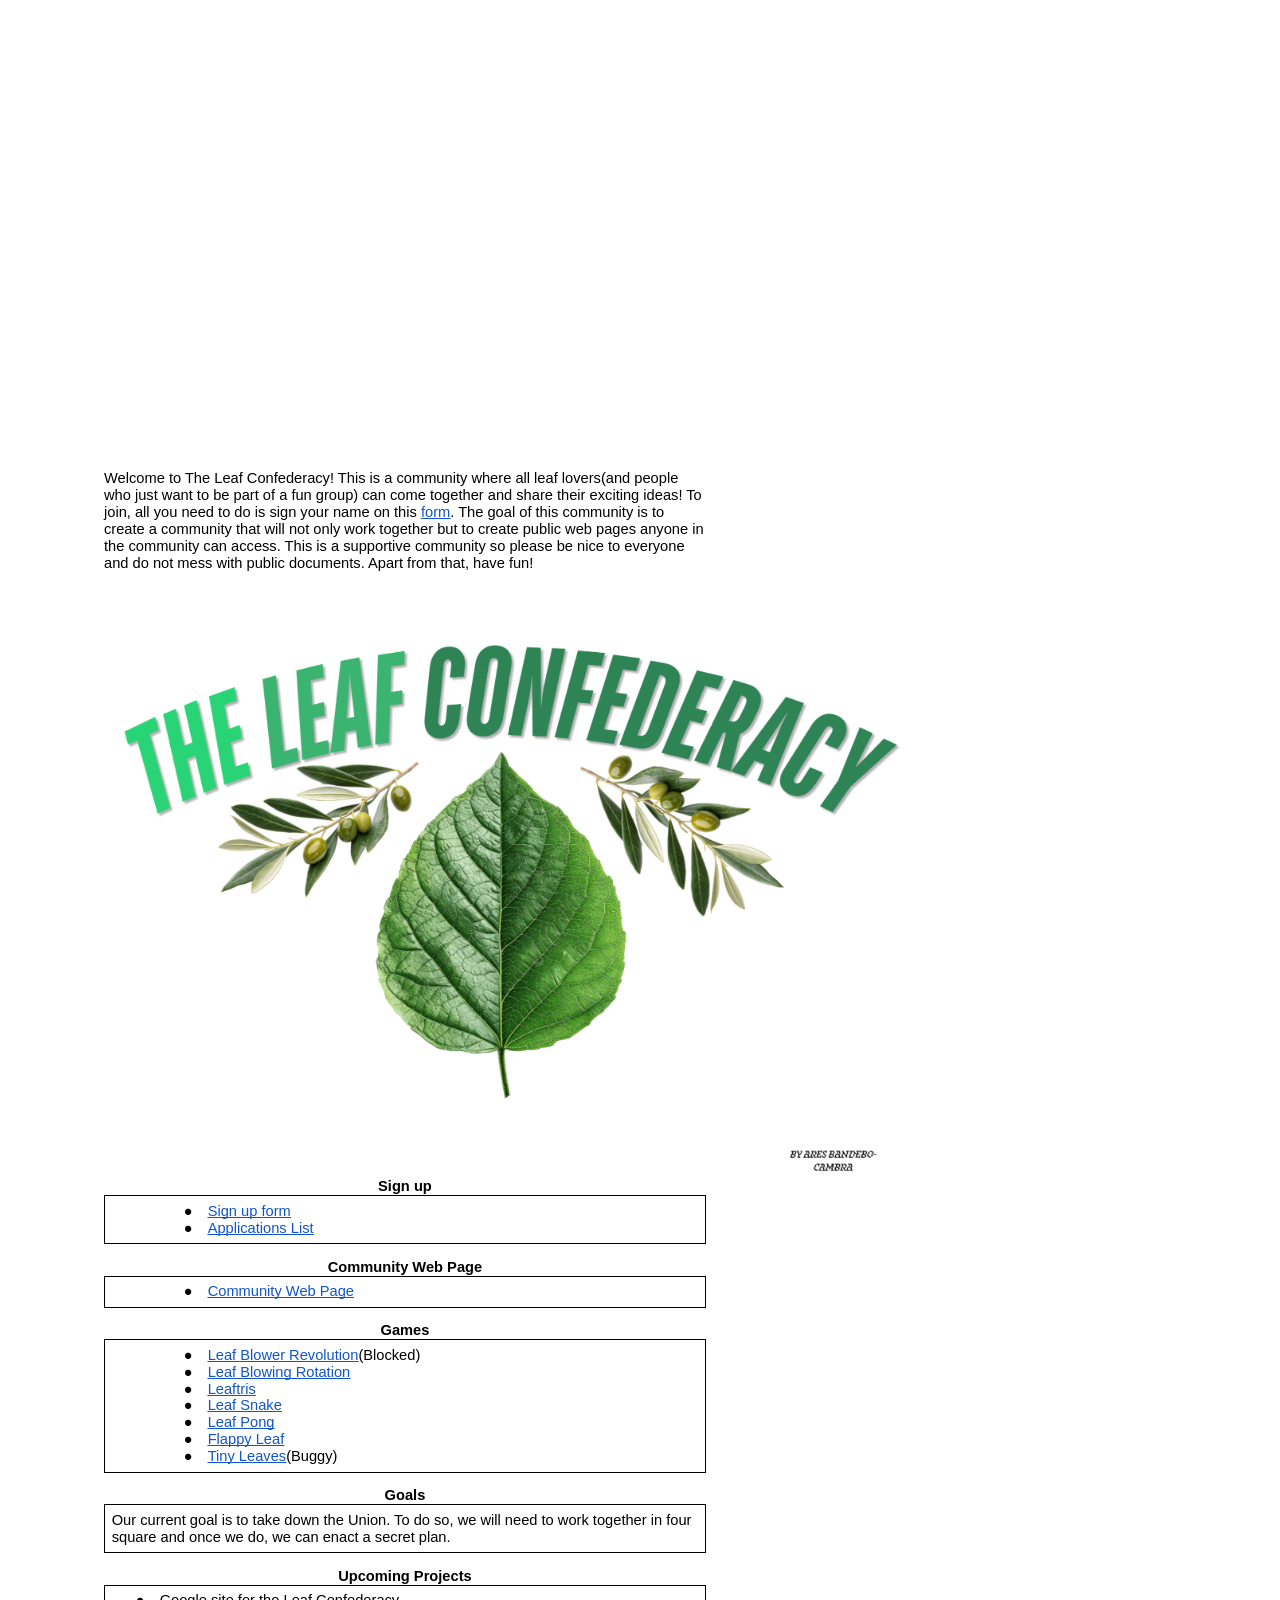
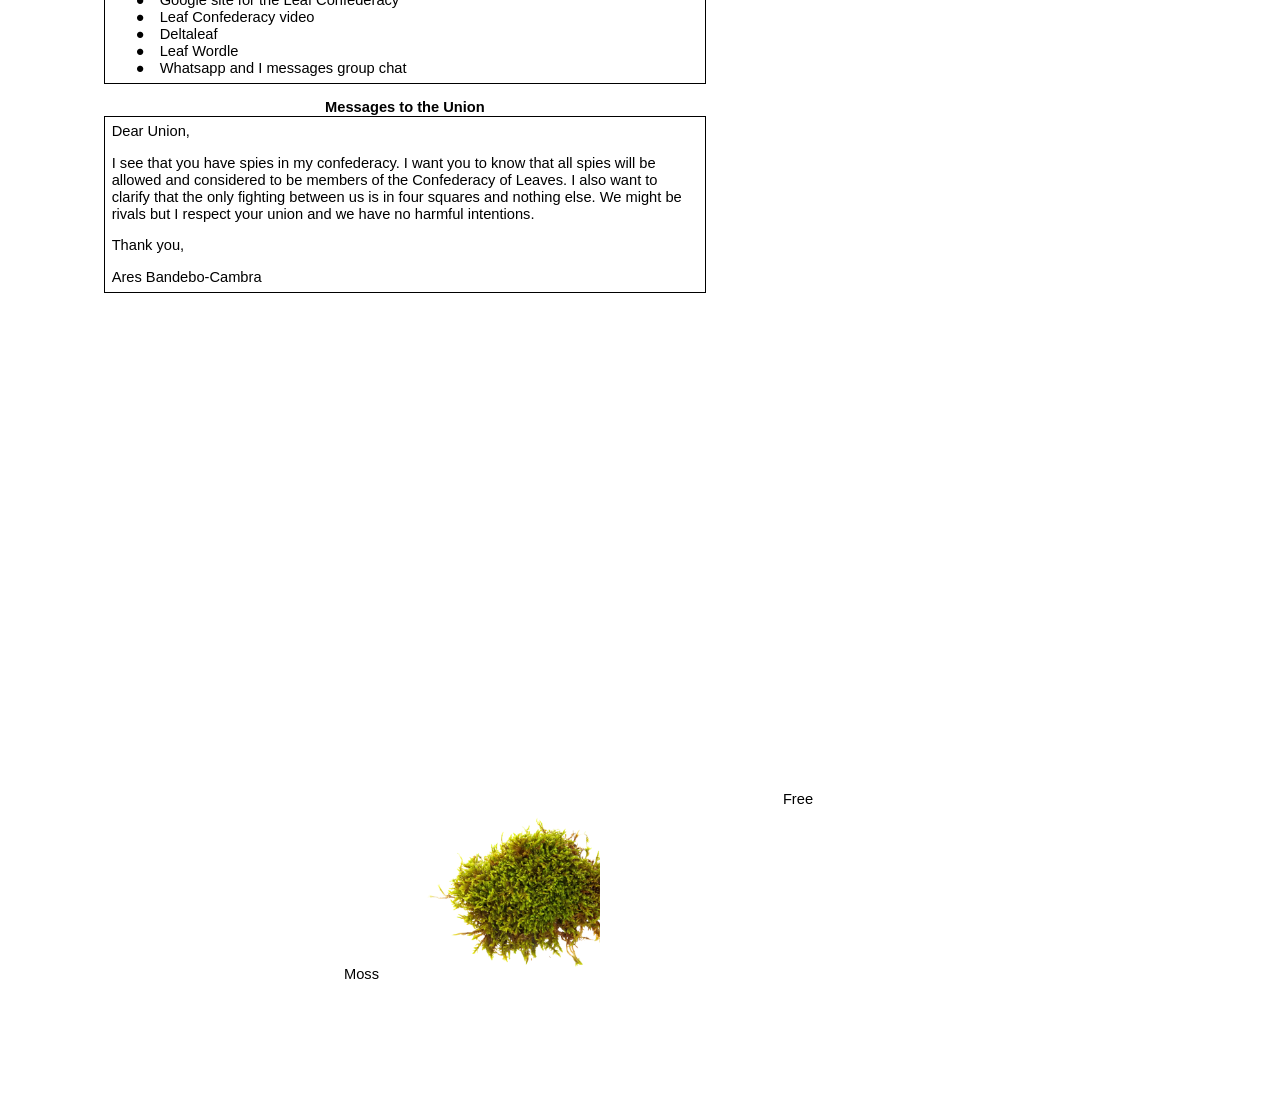
<file: LEAF.html>
<html><head><meta content="text/html; charset=UTF-8" http-equiv="content-type"><style type="text/css">ul.lst-kix_crnivr4rvzf5-3{list-style-type:none}ul.lst-kix_crnivr4rvzf5-2{list-style-type:none}ul.lst-kix_crnivr4rvzf5-5{list-style-type:none}ul.lst-kix_crnivr4rvzf5-4{list-style-type:none}ul.lst-kix_crnivr4rvzf5-7{list-style-type:none}ul.lst-kix_crnivr4rvzf5-6{list-style-type:none}ul.lst-kix_crnivr4rvzf5-8{list-style-type:none}.lst-kix_crnivr4rvzf5-8>li:before{content:"\0025a0   "}ul.lst-kix_crnivr4rvzf5-1{list-style-type:none}ul.lst-kix_crnivr4rvzf5-0{list-style-type:none}.lst-kix_crnivr4rvzf5-7>li:before{content:"\0025cb   "}ul.lst-kix_x4k5jyfq47la-5{list-style-type:none}.lst-kix_x4k5jyfq47la-3>li:before{content:"\0025cf   "}.lst-kix_x4k5jyfq47la-4>li:before{content:"\0025cb   "}ul.lst-kix_x4k5jyfq47la-6{list-style-type:none}ul.lst-kix_x4k5jyfq47la-7{list-style-type:none}ul.lst-kix_x4k5jyfq47la-8{list-style-type:none}ul.lst-kix_x4k5jyfq47la-1{list-style-type:none}ul.lst-kix_x4k5jyfq47la-2{list-style-type:none}ul.lst-kix_x4k5jyfq47la-3{list-style-type:none}ul.lst-kix_x4k5jyfq47la-4{list-style-type:none}.lst-kix_crnivr4rvzf5-1>li:before{content:"\0025cb   "}.lst-kix_x4k5jyfq47la-0>li:before{content:"\0025cf   "}.lst-kix_x4k5jyfq47la-8>li:before{content:"\0025a0   "}ul.lst-kix_x4k5jyfq47la-0{list-style-type:none}.lst-kix_crnivr4rvzf5-0>li:before{content:"\0025cf   "}.lst-kix_x4k5jyfq47la-1>li:before{content:"\0025cb   "}.lst-kix_x4k5jyfq47la-2>li:before{content:"\0025a0   "}li.li-bullet-0:before{margin-left:-18pt;white-space:nowrap;display:inline-block;min-width:18pt}.lst-kix_crnivr4rvzf5-4>li:before{content:"\0025cb   "}.lst-kix_crnivr4rvzf5-6>li:before{content:"\0025cf   "}.lst-kix_crnivr4rvzf5-5>li:before{content:"\0025a0   "}.lst-kix_x4k5jyfq47la-7>li:before{content:"\0025cb   "}.lst-kix_crnivr4rvzf5-2>li:before{content:"\0025a0   "}.lst-kix_x4k5jyfq47la-5>li:before{content:"\0025a0   "}.lst-kix_x4k5jyfq47la-6>li:before{content:"\0025cf   "}.lst-kix_crnivr4rvzf5-3>li:before{content:"\0025cf   "}ol{margin:0;padding:0}table td,table th{padding:0}.c2{border-right-style:solid;padding:5pt 5pt 5pt 5pt;border-bottom-color:#000000;border-top-width:1pt;border-right-width:1pt;border-left-color:#000000;vertical-align:top;border-right-color:#000000;border-left-width:1pt;border-top-style:solid;border-left-style:solid;border-bottom-width:1pt;width:451.4pt;border-top-color:#000000;border-bottom-style:solid}.c8{margin-left:36pt;padding-top:0pt;padding-left:0pt;padding-bottom:0pt;line-height:1.15;orphans:2;widows:2;text-align:left}.c4{margin-left:180pt;padding-top:0pt;text-indent:36pt;padding-bottom:0pt;line-height:1.15;orphans:2;widows:2;text-align:left}.c9{margin-left:72pt;padding-top:0pt;padding-left:0pt;padding-bottom:0pt;line-height:1.15;orphans:2;widows:2;text-align:left}.c0{color:#000000;font-weight:400;text-decoration:none;vertical-align:baseline;font-size:11pt;font-family:"Arial";font-style:normal}.c12{color:#000000;font-weight:700;text-decoration:none;vertical-align:baseline;font-size:11pt;font-family:"Arial";font-style:normal}.c3{padding-top:0pt;padding-bottom:0pt;line-height:1.15;orphans:2;widows:2;text-align:left;height:11pt}.c10{padding-top:0pt;padding-bottom:0pt;line-height:1.15;orphans:2;widows:2;text-align:center}.c13{padding-top:0pt;padding-bottom:0pt;line-height:1.15;orphans:2;widows:2;text-align:left}.c5{border-spacing:0;border-collapse:collapse;margin-right:auto}.c6{text-decoration-skip-ink:none;-webkit-text-decoration-skip:none;color:#1155cc;text-decoration:underline}.c15{background-color:#ffffff;max-width:451.4pt;padding:72pt 72pt 72pt 72pt}.c1{color:inherit;text-decoration:inherit}.c14{padding:0;margin:0}.c11{height:11pt}.c7{height:0pt}.title{padding-top:0pt;color:#000000;font-size:26pt;padding-bottom:3pt;font-family:"Arial";line-height:1.15;page-break-after:avoid;orphans:2;widows:2;text-align:left}.subtitle{padding-top:0pt;color:#666666;font-size:15pt;padding-bottom:16pt;font-family:"Arial";line-height:1.15;page-break-after:avoid;orphans:2;widows:2;text-align:left}li{color:#000000;font-size:11pt;font-family:"Arial"}p{margin:0;color:#000000;font-size:11pt;font-family:"Arial"}h1{padding-top:20pt;color:#000000;font-size:20pt;padding-bottom:6pt;font-family:"Arial";line-height:1.15;page-break-after:avoid;orphans:2;widows:2;text-align:left}h2{padding-top:18pt;color:#000000;font-size:16pt;padding-bottom:6pt;font-family:"Arial";line-height:1.15;page-break-after:avoid;orphans:2;widows:2;text-align:left}h3{padding-top:16pt;color:#434343;font-size:14pt;padding-bottom:4pt;font-family:"Arial";line-height:1.15;page-break-after:avoid;orphans:2;widows:2;text-align:left}h4{padding-top:14pt;color:#666666;font-size:12pt;padding-bottom:4pt;font-family:"Arial";line-height:1.15;page-break-after:avoid;orphans:2;widows:2;text-align:left}h5{padding-top:12pt;color:#666666;font-size:11pt;padding-bottom:4pt;font-family:"Arial";line-height:1.15;page-break-after:avoid;orphans:2;widows:2;text-align:left}h6{padding-top:12pt;color:#666666;font-size:11pt;padding-bottom:4pt;font-family:"Arial";line-height:1.15;page-break-after:avoid;font-style:italic;orphans:2;widows:2;text-align:left}</style></head><body class="c15 doc-content"><p class="c3"><span class="c0"></span></p><p class="c3"><span class="c0"></span></p><p class="c3"><span class="c0"></span></p><p class="c3"><span class="c0"></span></p><p class="c3"><span class="c0"></span></p><p class="c3"><span class="c0"></span></p><p class="c3"><span class="c0"></span></p><p class="c3"><span class="c0"></span></p><p class="c3"><span class="c0"></span></p><p class="c3"><span class="c0"></span></p><p class="c3"><span class="c0"></span></p><p class="c3"><span class="c0"></span></p><p class="c3"><span class="c0"></span></p><p class="c3"><span class="c0"></span></p><p class="c3"><span class="c0"></span></p><p class="c3"><span class="c0"></span></p><p class="c3"><span class="c0"></span></p><p class="c3"><span class="c0"></span></p><p class="c3"><span class="c0"></span></p><p class="c3"><span class="c0"></span></p><p class="c3"><span class="c0"></span></p><p class="c3"><span class="c0"></span></p><p class="c3"><span class="c0"></span></p><p class="c3"><span class="c0"></span></p><p class="c3"><span class="c0"></span></p><p class="c13"><span>Welcome to The Leaf Confederacy! This is a community where all leaf lovers(and people who just want to be part of a fun group) can come together and share their exciting ideas! To join, all you need to do is sign your name on this </span><span class="c6"><a class="c1" href="https://www.google.com/url?q=https://docs.google.com/forms/d/e/1FAIpQLSd8aVRTjayYcGiXMmkG-u4GEVDzA0y02D_eLiKlKBw0PKjWLQ/viewform?usp%3Dpublish-editor&amp;sa=D&amp;source=editors&amp;ust=1777593319065382&amp;usg=AOvVaw0zXSeTW4858fE-6W2M4WyL">form</a></span><span class="c0">. The goal of this community is to create a community that will not only work together but to create public web pages anyone in the community can access. This is a supportive community so please be nice to everyone and do not mess with public documents. Apart from that, have fun!</span></p><p class="c3"><span class="c0"></span></p><p class="c13"><span style="overflow: hidden; display: inline-block; margin: 0.00px 0.00px; border: 0.00px solid #000000; transform: rotate(0.00rad) translateZ(0px); -webkit-transform: rotate(0.00rad) translateZ(0px); width: 796.35px; height: 591.94px;"><img alt="" src="images/image2.png" style="width: 796.35px; height: 591.94px; margin-left: 0.00px; margin-top: 0.00px; transform: rotate(0.00rad) translateZ(0px); -webkit-transform: rotate(0.00rad) translateZ(0px);" title=""></span></p><p class="c10"><span class="c12">Sign up</span></p><table class="c5"><tr class="c7"><td class="c2" colspan="1" rowspan="1"><ul class="c14 lst-kix_crnivr4rvzf5-0 start"><li class="c9 li-bullet-0"><span class="c6"><a class="c1" href="https://www.google.com/url?q=https://docs.google.com/forms/d/e/1FAIpQLSd8aVRTjayYcGiXMmkG-u4GEVDzA0y02D_eLiKlKBw0PKjWLQ/viewform?usp%3Dpublish-editor&amp;sa=D&amp;source=editors&amp;ust=1777593319066227&amp;usg=AOvVaw1TNOQYIIvn-_SMKbX7q9wQ">Sign up form</a></span></li><li class="c9 li-bullet-0"><span class="c6"><a class="c1" href="https://www.google.com/url?q=https://docs.google.com/spreadsheets/d/1eoFd74CrjOyFa7waXbrLnDOkrOCCdsZruTEqju7WeBE/edit?usp%3Dsharing&amp;sa=D&amp;source=editors&amp;ust=1777593319066465&amp;usg=AOvVaw0xlfrrQAJ7yGi0yrr0IR0E">Applications List</a></span></li></ul></td></tr></table><p class="c3"><span class="c0"></span></p><p class="c10"><span class="c12">Community Web Page</span></p><table class="c5"><tr class="c7"><td class="c2" colspan="1" rowspan="1"><ul class="c14 lst-kix_crnivr4rvzf5-0"><li class="c9 li-bullet-0"><span class="c6"><a class="c1" href="https://www.google.com/url?q=https://docs.google.com/document/d/1zesR-7bRrA_lGLzJip6pAJIUPH9SXRt9p6HVa37YtoA/edit?usp%3Dsharing&amp;sa=D&amp;source=editors&amp;ust=1777593319066913&amp;usg=AOvVaw1Ha5oZ1-CrX3ZVjOFttVtT">Community Web Page</a></span></li></ul></td></tr></table><p class="c3"><span class="c12"></span></p><p class="c10"><span class="c12">Games</span></p><table class="c5"><tr class="c7"><td class="c2" colspan="1" rowspan="1"><ul class="c14 lst-kix_crnivr4rvzf5-0"><li class="c9 li-bullet-0"><span class="c6"><a class="c1" href="https://www.google.com/url?q=https://gx.games/games/og14id/leaf-blower-revolution-idle-game/&amp;sa=D&amp;source=editors&amp;ust=1777593319067362&amp;usg=AOvVaw2i9IdtLFKvksGMuaO_T0kY">Leaf Blower Revolution</a></span><span class="c0">(Blocked)</span></li><li class="c9 li-bullet-0"><span class="c6"><a class="c1" href="https://www.google.com/url?q=https://codepen.io/LEAFY_GREEN/pen/gbLOQqQ&amp;sa=D&amp;source=editors&amp;ust=1777593319067571&amp;usg=AOvVaw3yovcOioj0d5znj8ODRAVI">Leaf Blowing Rotation</a></span></li><li class="c9 li-bullet-0"><span class="c6"><a class="c1" href="https://www.google.com/url?q=https://codepen.io/LEAFY_GREEN/pen/GgNRwaw&amp;sa=D&amp;source=editors&amp;ust=1777593319067728&amp;usg=AOvVaw0_aKo9Pd7NzaEoLEIuv1U2">Leaftris</a></span></li><li class="c9 li-bullet-0"><span class="c6"><a class="c1" href="https://www.google.com/url?q=https://codepen.io/LEAFY_GREEN/pen/qEqBKjW&amp;sa=D&amp;source=editors&amp;ust=1777593319067869&amp;usg=AOvVaw1GsKM0ig82dlHJb-73uphT">Leaf Snake</a></span></li><li class="c9 li-bullet-0"><span class="c6"><a class="c1" href="https://www.google.com/url?q=https://codepen.io/LEAFY_GREEN/pen/OPbJExm&amp;sa=D&amp;source=editors&amp;ust=1777593319068010&amp;usg=AOvVaw0mY-qTT1DLs-CRHGBXR4Rn">Leaf Pong</a></span></li><li class="c9 li-bullet-0"><span class="c6"><a class="c1" href="https://www.google.com/url?q=https://codepen.io/LEAFY_GREEN/pen/GgNRwEx&amp;sa=D&amp;source=editors&amp;ust=1777593319068162&amp;usg=AOvVaw1Om5PwCkhPe3zGtxkWOYVm">Flappy Leaf</a></span></li><li class="c9 li-bullet-0"><span class="c6"><a class="c1" href="https://www.google.com/url?q=https://codepen.io/LEAFY_GREEN/pen/VYmwVXr&amp;sa=D&amp;source=editors&amp;ust=1777593319068304&amp;usg=AOvVaw3WHGk6vn4Oyx9r40P7Jfb5">Tiny Leaves</a></span><span class="c0">(Buggy)</span></li></ul></td></tr></table><p class="c10 c11"><span class="c12"></span></p><p class="c10"><span class="c12">Goals</span></p><table class="c5"><tr class="c7"><td class="c2" colspan="1" rowspan="1"><p class="c13"><span class="c0">Our current goal is to take down the Union. To do so, we will need to work together in four square and once we do, we can enact a secret plan.</span></p></td></tr></table><p class="c3"><span class="c0"></span></p><p class="c10"><span class="c12">Upcoming Projects</span></p><table class="c5"><tr class="c7"><td class="c2" colspan="1" rowspan="1"><ul class="c14 lst-kix_x4k5jyfq47la-0 start"><li class="c8 li-bullet-0"><span class="c0">Google site for the Leaf Confederacy</span></li><li class="c8 li-bullet-0"><span class="c0">Leaf Confederacy video</span></li><li class="c8 li-bullet-0"><span class="c0">Deltaleaf</span></li><li class="c8 li-bullet-0"><span class="c0">Leaf Wordle</span></li><li class="c8 li-bullet-0"><span class="c0">Whatsapp and I messages group chat</span></li></ul></td></tr></table><p class="c3"><span class="c0"></span></p><p class="c10"><span class="c12">Messages to the Union</span></p><table class="c5"><tr class="c7"><td class="c2" colspan="1" rowspan="1"><p class="c13"><span class="c0">Dear Union,</span></p><p class="c3"><span class="c0"></span></p><p class="c13"><span class="c0">I see that you have spies in my confederacy. I want you to know that all spies will be allowed and considered to be members of the Confederacy of Leaves. I also want to clarify that the only fighting between us is in four squares and nothing else. We might be rivals but I respect your union and we have no harmful intentions.</span></p><p class="c3"><span class="c0"></span></p><p class="c13"><span class="c0">Thank you,</span></p><p class="c3"><span class="c0"></span></p><p class="c13"><span class="c0">Ares Bandebo-Cambra</span></p></td></tr></table><p class="c3"><span class="c0"></span></p><p class="c3"><span class="c0"></span></p><p class="c3"><span class="c0"></span></p><p class="c3"><span class="c0"></span></p><p class="c3"><span class="c0"></span></p><p class="c3"><span class="c0"></span></p><p class="c3"><span class="c0"></span></p><p class="c3"><span class="c0"></span></p><p class="c3"><span class="c0"></span></p><p class="c3"><span class="c0"></span></p><p class="c3"><span class="c0"></span></p><p class="c3"><span class="c0"></span></p><p class="c3"><span class="c0"></span></p><p class="c3"><span class="c0"></span></p><p class="c3"><span class="c0"></span></p><p class="c3"><span class="c0"></span></p><p class="c3"><span class="c0"></span></p><p class="c3"><span class="c0"></span></p><p class="c3"><span class="c0"></span></p><p class="c3"><span class="c0"></span></p><p class="c3"><span class="c0"></span></p><p class="c3"><span class="c0"></span></p><p class="c3"><span class="c0"></span></p><p class="c3"><span class="c0"></span></p><p class="c3"><span class="c0"></span></p><p class="c3"><span class="c0"></span></p><p class="c3"><span class="c0"></span></p><p class="c3"><span class="c0"></span></p><p class="c3"><span class="c0"></span></p><p class="c3"><span class="c0"></span></p><p class="c3"><span class="c0"></span></p><p class="c3"><span class="c0"></span></p><p class="c3"><span class="c0"></span></p><p class="c3"><span class="c0"></span></p><p class="c4"><span class="c0">&nbsp;&nbsp;&nbsp;&nbsp;&nbsp;&nbsp;&nbsp;&nbsp;&nbsp;&nbsp;&nbsp;&nbsp;&nbsp;&nbsp;&nbsp;&nbsp;&nbsp;&nbsp;&nbsp;&nbsp;&nbsp;&nbsp;&nbsp;&nbsp;&nbsp;&nbsp;&nbsp;&nbsp;&nbsp;&nbsp;&nbsp;&nbsp;&nbsp;&nbsp;&nbsp;&nbsp;&nbsp;&nbsp;&nbsp;&nbsp;&nbsp;&nbsp;&nbsp;&nbsp;&nbsp;&nbsp;&nbsp;&nbsp;&nbsp;&nbsp;&nbsp;&nbsp;&nbsp;&nbsp;&nbsp;&nbsp;&nbsp;&nbsp;&nbsp;&nbsp;&nbsp;&nbsp;&nbsp;&nbsp;&nbsp;&nbsp;&nbsp;&nbsp;&nbsp;&nbsp;&nbsp;&nbsp;&nbsp;&nbsp;&nbsp;&nbsp;&nbsp;&nbsp;&nbsp;&nbsp;&nbsp;&nbsp;&nbsp;&nbsp;&nbsp;&nbsp;&nbsp;&nbsp;&nbsp;&nbsp;&nbsp;&nbsp;&nbsp;&nbsp;&nbsp;&nbsp;Free Moss</span><span style="overflow: hidden; display: inline-block; margin: 0.00px 0.00px; border: 0.00px solid #000000; transform: rotate(0.00rad) translateZ(0px); -webkit-transform: rotate(0.00rad) translateZ(0px); width: 221.42px; height: 170.66px;"><img alt="" src="images/image1.png" style="width: 221.42px; height: 170.66px; margin-left: 0.00px; margin-top: 0.00px; transform: rotate(0.00rad) translateZ(0px); -webkit-transform: rotate(0.00rad) translateZ(0px);" title=""></span></p><p class="c3"><span class="c0"></span></p><p class="c3"><span class="c0"></span></p></body></html>
</file>
